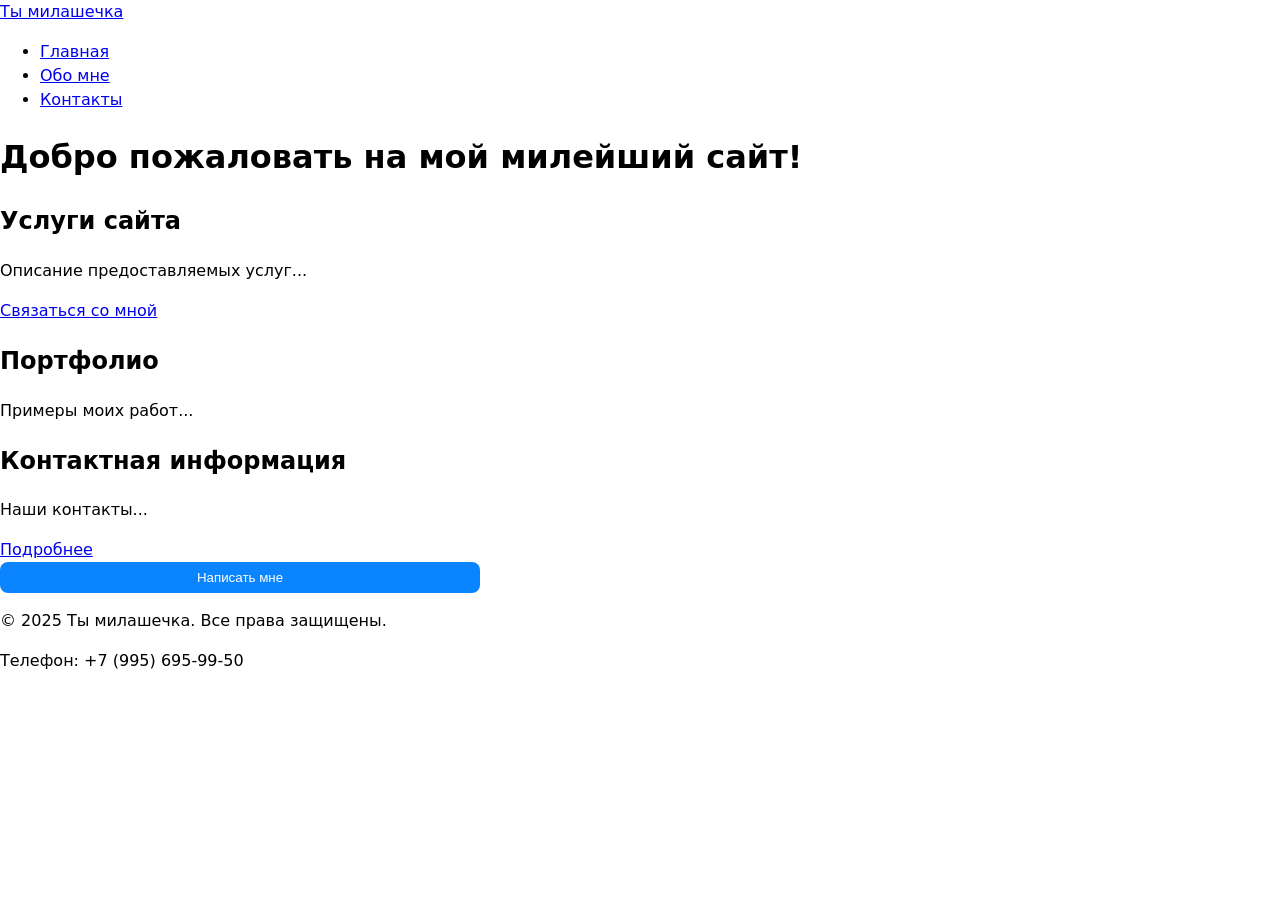
<file: src/index.html>
<!DOCTYPE html>
<html lang="ru">
<head>
    <link rel="stylesheet" href="styles.css">
    <script src="button.js" defer></script>
    <meta property="og:type" content="website">
    <meta property="og:title" content="Ты милашечка">
    <meta property="og:description" content="Ты и только ты">
    <meta property="og:image" content="https://encrypted-tbn0.gstatic.com/images?q=tbn:ANd9GcTFeq8QDGM08qRew7YK24CT-NeFboGP_sfeXA&s">
    <meta charset="UTF-8">
    <meta name="viewport" content="width=device-width, initial-scale=1.0">
    <title>Ты милашечка</title>
    <meta name="description" content="Здесь только о том, насколько ты замечательный">
    <link rel="icon" href="C:\Users\Nest\my-cute-project\assets\favicon.ico" type="image/x-icon">
</head>
<body>
    <!-- Шапка сайта -->
    <header>
        <a href="#">Ты милашечка</a>
        <!-- Главное меню навигации -->
        <nav>
            <ul>
                <li><a href="index.html">Главная</a></li>
                <li><a href="about.html">Обо мне</a></li>
                <li><a href="contacts.html">Контакты</a></li>
            </ul>
        </nav>
    </header>

    <!-- Уникальное основное содержимое страницы -->
    <main>
        <h1>Добро пожаловать на мой милейший сайт!</h1>

        <!-- Секция 1 с якорем -->
        <section id="services">
            <h2>Услуги сайта</h2>
            <p>Описание предоставляемых услуг...</p>
            <a href="#contacts">Связаться со мной</a> <!-- Якорная ссылка внутри страницы -->
        </section>

        <!-- Секция 2 с якорем -->
        <section id="portfolio">
            <h2>Портфолио</h2>
            <p>Примеры моих работ...</p>
        </section>

        <!-- Секция 3 с якорем -->
        <section id="contacts">
            <h2>Контактная информация</h2>
            <p>Наши контакты...</p>
            <a href="contacts.html">Подробнее</a> <!-- Ссылка на отдельную страницу -->
        </section>
    </main>
    <!-- Кнопка открытия модалки -->
    <button id="openDialog" type="button">Написать мне</button>

    <!-- Модалка с формой -->
    <dialog id="contactDialog" aria-labelledby="dialogTitle">
    <h2 id="dialogTitle">Обратная связь</h2>
    <form id="contactForm" method="dialog" novalidate>
    <label for="name">Имя</label>
    <input id="name" name="name" type="text" required minlength="2"
    autocomplete="given-name">
    <label for="email">E-mail</label>
    <input id="email" name="email" type="email" required
    autocomplete="email">
    <label for="phone">Телефон</label>
    <input id="phone" name="phone" type="tel" inputmode="tel"
    autocomplete="tel"
    aria-describedby="phoneHelp" placeholder="+7 (___) ___-__-__"
    required pattern="^\+7 \(\d{3}\) \d{3}-\d{2}-\d{2}$">
    <small id="phoneHelp">Формат: +7 (900) 000-00-00</small>
    <label for="date">Дата</label>
    <input id="date" name="date" type="date">
    <label for="topic">Тема</label>
    <select id="topic" name="topic" required>
    <option value="">Выберите тему</option>
    <option>Вопрос</option>
    <option>Заказ</option>
    </select>
    <label for="message">Сообщение</label>
    <textarea id="message" name="message" rows="4" required></textarea>
    <div class="form-actions">
    <button type="button" id="closeDialog">Закрыть</button>
    <button type="submit">Отправить</button>
    </div>
    </form>
    </dialog>

    <!-- Подвал сайта -->
    <footer>
        <p>&copy; 2025 Ты милашечка. Все права защищены.</p>
        <p>Телефон: +7 (995) 695-99-50</p>
    </footer>
</body>
</html>
</file>
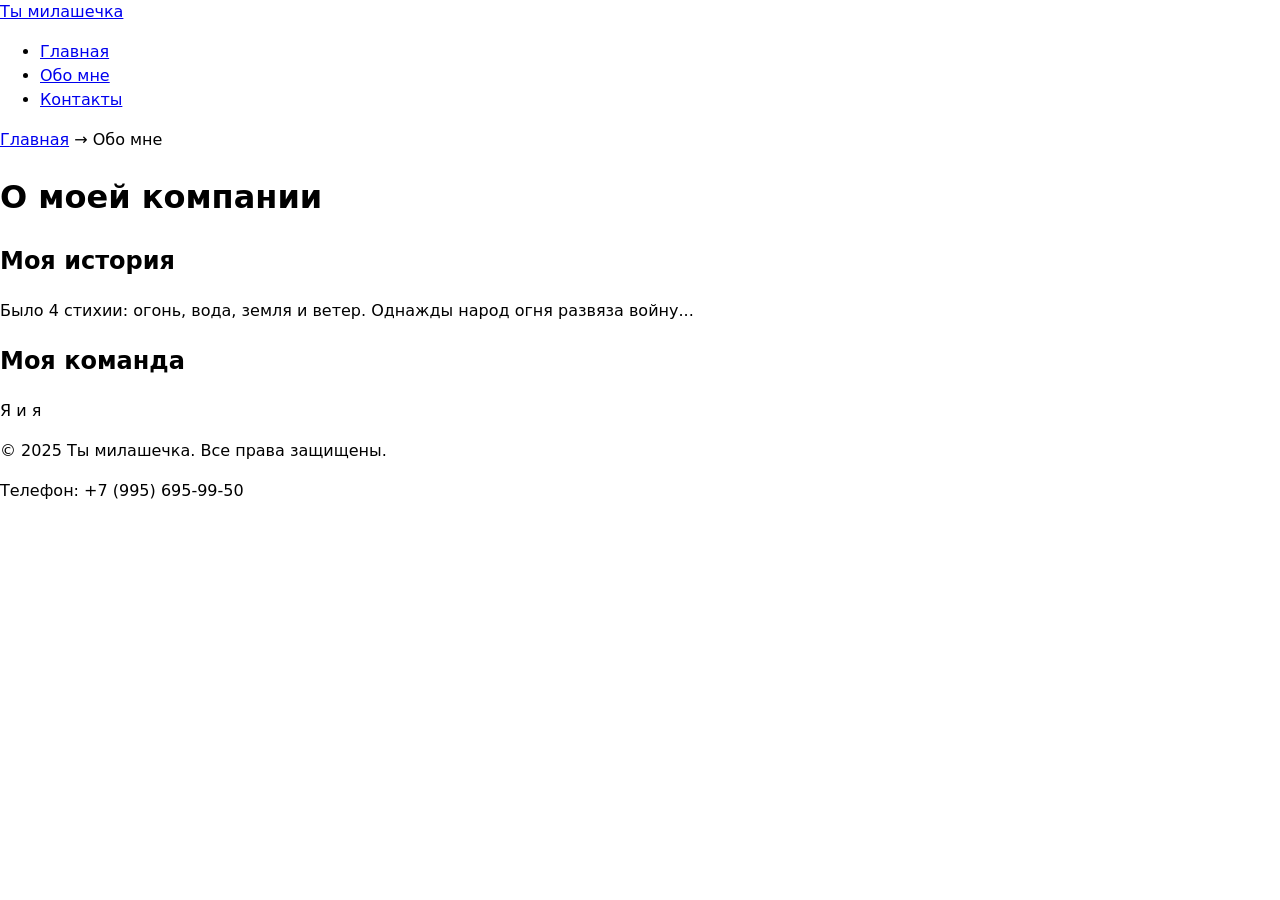
<file: src/about.html>
<!DOCTYPE html>
<html lang="ru">
<head>
    <link rel="stylesheet" href="styles.css">
    <meta property="og:type" content="website">
    <meta property="og:title" content="Ты милашный">
    <meta property="og:description" content="Ваувау, это что, я?">
    <meta property="og:image" content="https://encrypted-tbn0.gstatic.com/images?q=tbn:ANd9GcTFeq8QDGM08qRew7YK24CT-NeFboGP_sfeXA&s">
    <meta charset="UTF-8">
    <meta name="viewport" content="width=device-width, initial-scale=1.0">
    <title>Ты милашечка</title>
    <meta name="description" content="Здесь только о том, насколько ты замечательный">
    <link rel="icon" href="C:\Users\Nest\my-cute-project\assets\favicon.ico" type="image/x-icon">
    <title>Обо мне - Ты милашечка</title>
    <meta name="description" content="Узнайте больше о моей компании и истории">
<body>
    <header>
        <a href="#">Ты милашечка</a>
        <!-- Главное меню навигации -->
        <nav>
            <ul>
                <li><a href="index.html">Главная</a></li>
                <li><a href="about.html">Обо мне</a></li>
                <li><a href="contacts.html">Контакты</a></li>
            </ul>
        </nav>
    </header>

    <main>
        <!-- Простые "хлебные крошки" -->
        <nav aria-label="Хлебные крошки :3">
            <a href="index.html">Главная</a> →
            <span>Обо мне</span>
        </nav>

        <h1>О моей компании</h1>
        <section>
            <h2>Моя история</h2>
            <p>Было 4 стихии: огонь, вода, земля и ветер. Однажды народ огня развяза войну...</p>
        </section>
        <section>
            <h2>Моя команда</h2>
            <p>Я и я</p>
        </section>
    </main>

    <footer>
        <p>&copy; 2025 Ты милашечка. Все права защищены.</p>
        <p>Телефон: +7 (995) 695-99-50</p>
    </footer>
</body>
</html>
</file>
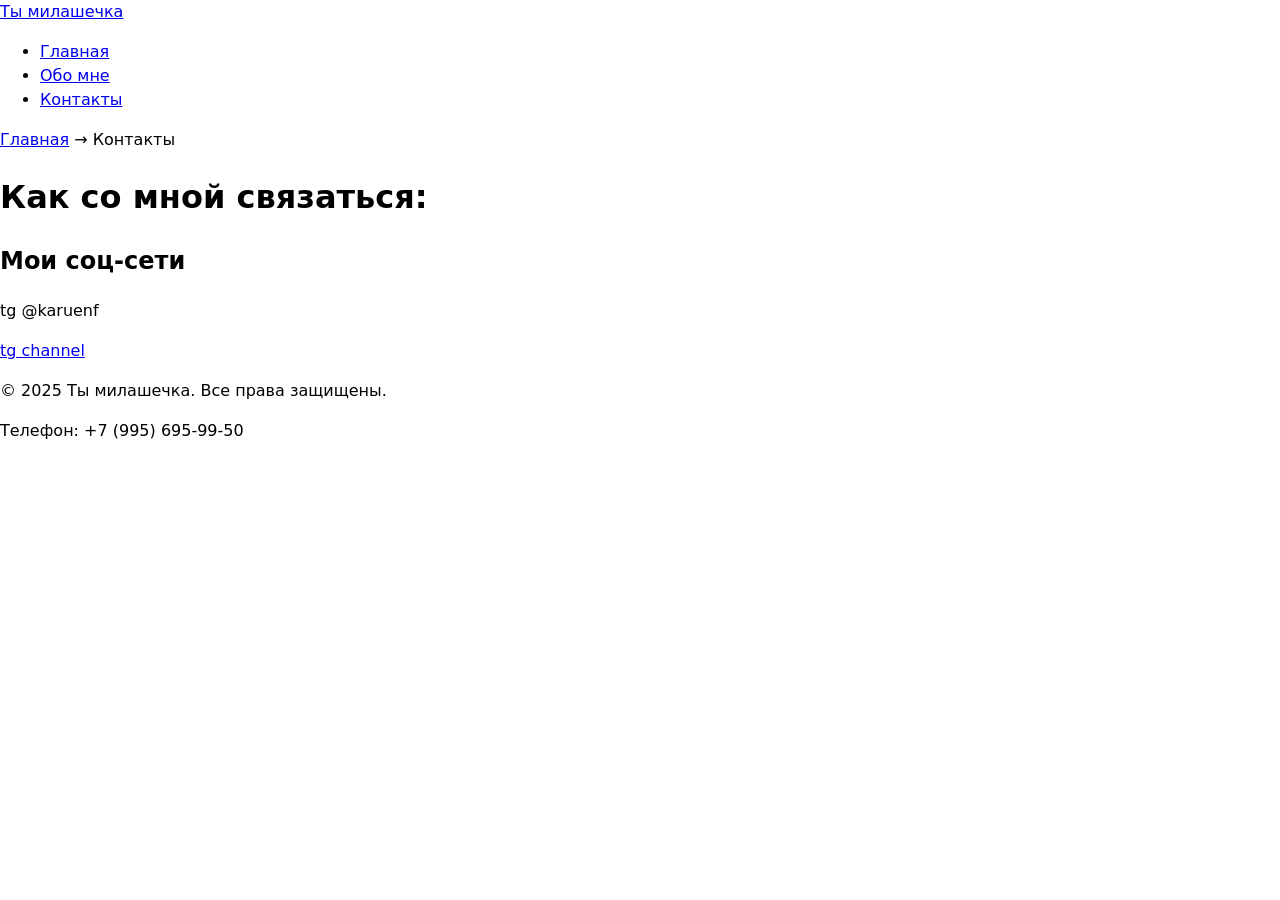
<file: src/contacts.html>
<!DOCTYPE html>
<html lang="ru">
<head>
    <link rel="stylesheet" href="styles.css">
    <meta property="og:type" content="website">
    <meta property="og:title" content="Ты милашный">
    <meta property="og:description" content="Ваувау, это что, я?">
    <meta property="og:image" content="https://encrypted-tbn0.gstatic.com/images?q=tbn:ANd9GcTFeq8QDGM08qRew7YK24CT-NeFboGP_sfeXA&s">
    <meta charset="UTF-8">
    <meta name="viewport" content="width=device-width, initial-scale=1.0">
    <title>Ты милашечка</title>
    <meta name="description" content="Здесь только о том, насколько ты замечательный">
    <link rel="icon" href="C:\Users\Nest\my-cute-project\assets\favicon.ico" type="image/x-icon">
    <title>Контакты - Ты милашечка</title>
    <meta name="description" content="Контакты">
<body>
    <header>
        <a href="#">Ты милашечка</a>
        <!-- Главное меню навигации -->
        <nav>
            <ul>
                <li><a href="index.html">Главная</a></li>
                <li><a href="about.html">Обо мне</a></li>
                <li><a href="contacts.html">Контакты</a></li>
            </ul>
        </nav>
    </header>

    <main>
        <!-- Простые "хлебные крошки" -->
        <nav aria-label="Хлебные крошки :3">
            <a href="index.html">Главная</a> →
            <span>Контакты</span>
        </nav>

        <h1>Как со мной связаться:</h1>
        <section>
            <h2>Мои соц-сети</h2>
            <p>tg @karuenf</p>
            <a href="https://t.me/mechannelkar">tg channel</a>
        </section>
    </main>

    <footer>
        <p>&copy; 2025 Ты милашечка. Все права защищены.</p>
        <p>Телефон: +7 (995) 695-99-50</p>
    </footer>
</body>
</html>
</file>
<file: src/styles.css>
dialog { padding: 1.25rem; border: none; border-radius: 12px; }
dialog::backdrop { background: rgba(0,0,0,.5); }
.form-actions { display:flex; gap:.5rem; margin-top:1rem; }

/* БАЗА: читаемость и предсказуемость размеров */
* { box-sizing: border-box; }
html, body { margin: 0; padding: 0; }
body { font-family: system-ui, -apple-system, "Segoe UI", Roboto, Arial,
sans-serif; line-height: 1.5; }
/* Формы: размеры, отступы, визуальный порядок */
label { display: block; margin: 0.5rem 0 0.25rem; }
input, select, textarea, button {
width: 100%;
max-width: 480px;
padding: .5rem .75rem;
border: 1px solid #c8c8c8;
border-radius: 8px;
background: #fff;
}
/* Кнопка по умолчанию */
button, [type="submit"] {
background: #0a84ff;
color: #fff;
border: none;
cursor: pointer;
}
/* Состояния: клавиатура/мышь/ошибки */
:where(input, select, textarea, button):focus-visible {
outline: 2px solid #0a84ff; outline-offset: 2px;
}
button:hover { filter: brightness(0.95); }
:disabled, [aria-disabled="true"] { opacity: .6; cursor: not-allowed; }
/* Подсветка ошибочных полей (установите aria-invalid="true") */
[aria-invalid="true"] { border-color: #b00020; }
</file>
